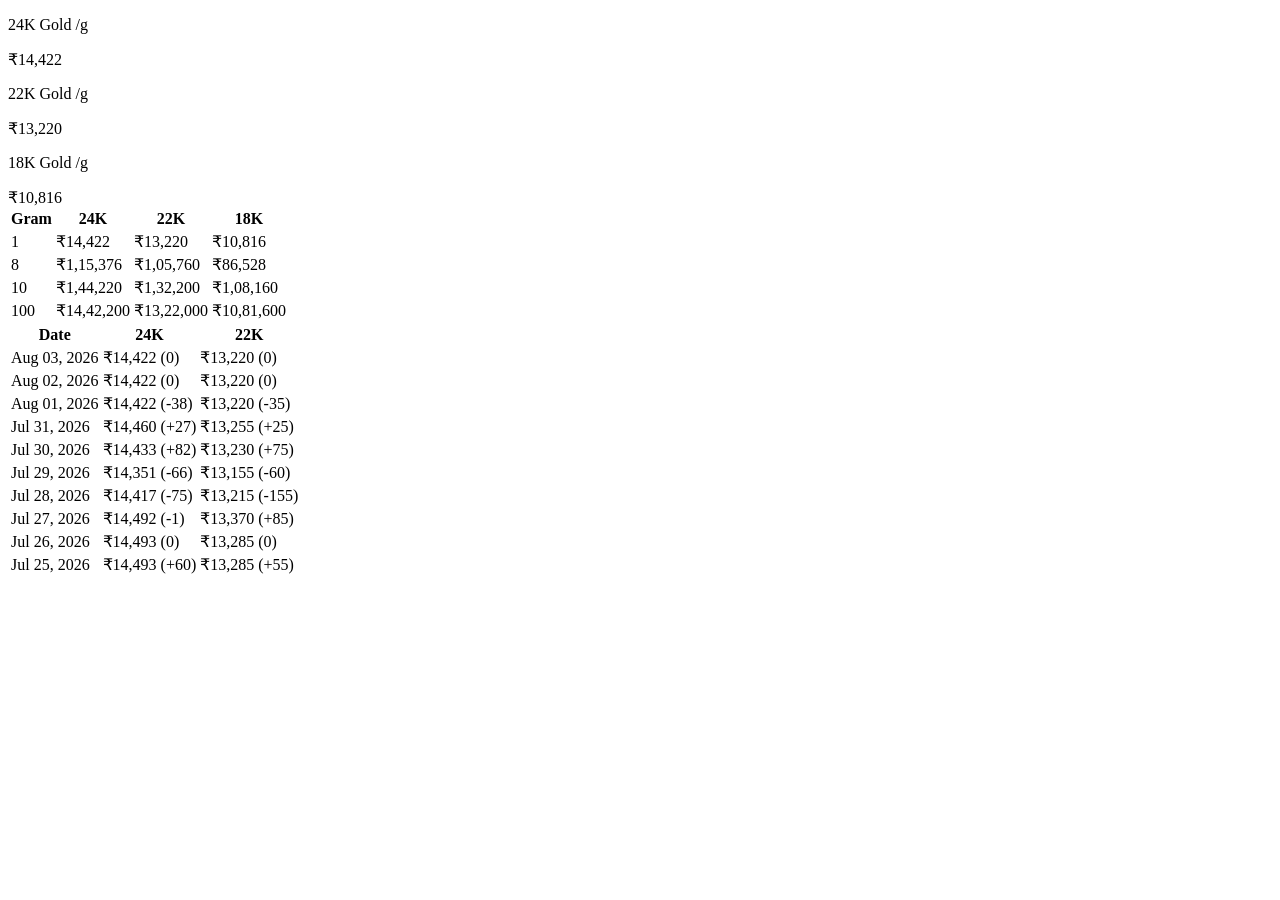
<file: tests/fixtures/goodreturns_sample.html>
<!DOCTYPE html><html><head><title>Todays Gold Rate in Hyderabad, 18, 22 &amp; 24 Carat Gold Price on 3 August 2026 - Goodreturns</title></head><body><script>
	// Global variables for calculator
	let currentPurity = 22;
	let currentGSTRate = 3;
	let currentMetalPrices = {
		'24': 14422,
		'22': 13220,
		'18': 10816,
	};
</script><div class="gr-price-cards gold-rate-container">
<div class="gr-price-card gold-each-container">
<div class="gr-price-card-label gold-top">
<p class="gold-common-head">
												24K Gold <span>/g</span></p>
</div>
<div class="gr-price-card-row gold-bottom">
<div class="gr-price-card-value gold-common-head"><span id="24K-price">₹14,422</span>
</div>
</div>
</div>
<div class="gr-price-card gold-each-container">
<div class="gr-price-card-label gold-top">
<p class="gold-common-head">
												22K Gold <span>/g</span></p>
</div>
<div class="gr-price-card-row gold-bottom">
<div class="gr-price-card-value gold-common-head"><span id="22K-price">₹13,220</span>
</div>
</div>
</div>
<div class="gr-price-card gold-each-container">
<div class="gr-price-card-label gold-top">
<p class="gold-common-head">
												18K Gold <span>/g</span></p>
</div>
<div class="gr-price-card-row gold-bottom">
<div class="gr-price-card-value gold-common-head"><span id="18K-price">₹10,816</span>
</div>
</div>
</div>
</div><table class="gr-table table-conatiner">
<thead class="tabelhead">
<tr>
<th>Gram</th>
<th>24K</th>
<th>22K</th>
<th>18K</th>
</tr>
</thead>
<tbody class="tablebody">
<tr>
<td>1</td>
<td>
												₹14,422
																							</td>
<td>
												₹13,220
																							</td>
<td>
												₹10,816
																							</td>
</tr>
<tr>
<td>8</td>
<td>
												₹1,15,376
																							</td>
<td>
												₹1,05,760
																							</td>
<td>
												₹86,528
																							</td>
</tr>
<tr>
<td>10</td>
<td>
												₹1,44,220
																							</td>
<td>
												₹1,32,200
																							</td>
<td>
												₹1,08,160
																							</td>
</tr>
<tr>
<td>100</td>
<td>
												₹14,42,200
																							</td>
<td>
												₹13,22,000
																							</td>
<td>
												₹10,81,600
																							</td>
</tr>
</tbody>
</table><table class="gr-table table-conatiner">
<thead class="tabelhead">
<tr>
<th>Date</th>
<th>24K</th>
<th>22K</th>
</tr>
</thead>
<tbody class="tablebody">
<tr>
<td>Aug 03, 2026</td>
<td>
													₹14,422
													<span class="non-span">
														(0)
													</span>
</td>
<td>
													₹13,220
													<span class="non-span">
														(0)
													</span>
</td>
</tr>
<tr>
<td>Aug 02, 2026</td>
<td>
													₹14,422
													<span class="non-span">
														(0)
													</span>
</td>
<td>
													₹13,220
													<span class="non-span">
														(0)
													</span>
</td>
</tr>
<tr>
<td>Aug 01, 2026</td>
<td>
													₹14,422
													<span class="red-span gr-delta-down">
														(-38)
													</span>
</td>
<td>
													₹13,220
													<span class="red-span gr-delta-down">
														(-35)
													</span>
</td>
</tr>
<tr>
<td>Jul 31, 2026</td>
<td>
													₹14,460
													<span class="green-span gr-delta-up">
														(+27)
													</span>
</td>
<td>
													₹13,255
													<span class="green-span gr-delta-up">
														(+25)
													</span>
</td>
</tr>
<tr>
<td>Jul 30, 2026</td>
<td>
													₹14,433
													<span class="green-span gr-delta-up">
														(+82)
													</span>
</td>
<td>
													₹13,230
													<span class="green-span gr-delta-up">
														(+75)
													</span>
</td>
</tr>
<tr>
<td>Jul 29, 2026</td>
<td>
													₹14,351
													<span class="red-span gr-delta-down">
														(-66)
													</span>
</td>
<td>
													₹13,155
													<span class="red-span gr-delta-down">
														(-60)
													</span>
</td>
</tr>
<tr>
<td>Jul 28, 2026</td>
<td>
													₹14,417
													<span class="red-span gr-delta-down">
														(-75)
													</span>
</td>
<td>
													₹13,215
													<span class="red-span gr-delta-down">
														(-155)
													</span>
</td>
</tr>
<tr>
<td>Jul 27, 2026</td>
<td>
													₹14,492
													<span class="red-span gr-delta-down">
														(-1)
													</span>
</td>
<td>
													₹13,370
													<span class="green-span gr-delta-up">
														(+85)
													</span>
</td>
</tr>
<tr>
<td>Jul 26, 2026</td>
<td>
													₹14,493
													<span class="non-span">
														(0)
													</span>
</td>
<td>
													₹13,285
													<span class="non-span">
														(0)
													</span>
</td>
</tr>
<tr>
<td>Jul 25, 2026</td>
<td>
													₹14,493
													<span class="green-span gr-delta-up">
														(+60)
													</span>
</td>
<td>
													₹13,285
													<span class="green-span gr-delta-up">
														(+55)
													</span>
</td>
</tr>
</tbody>
</table></body></html>
</file>
